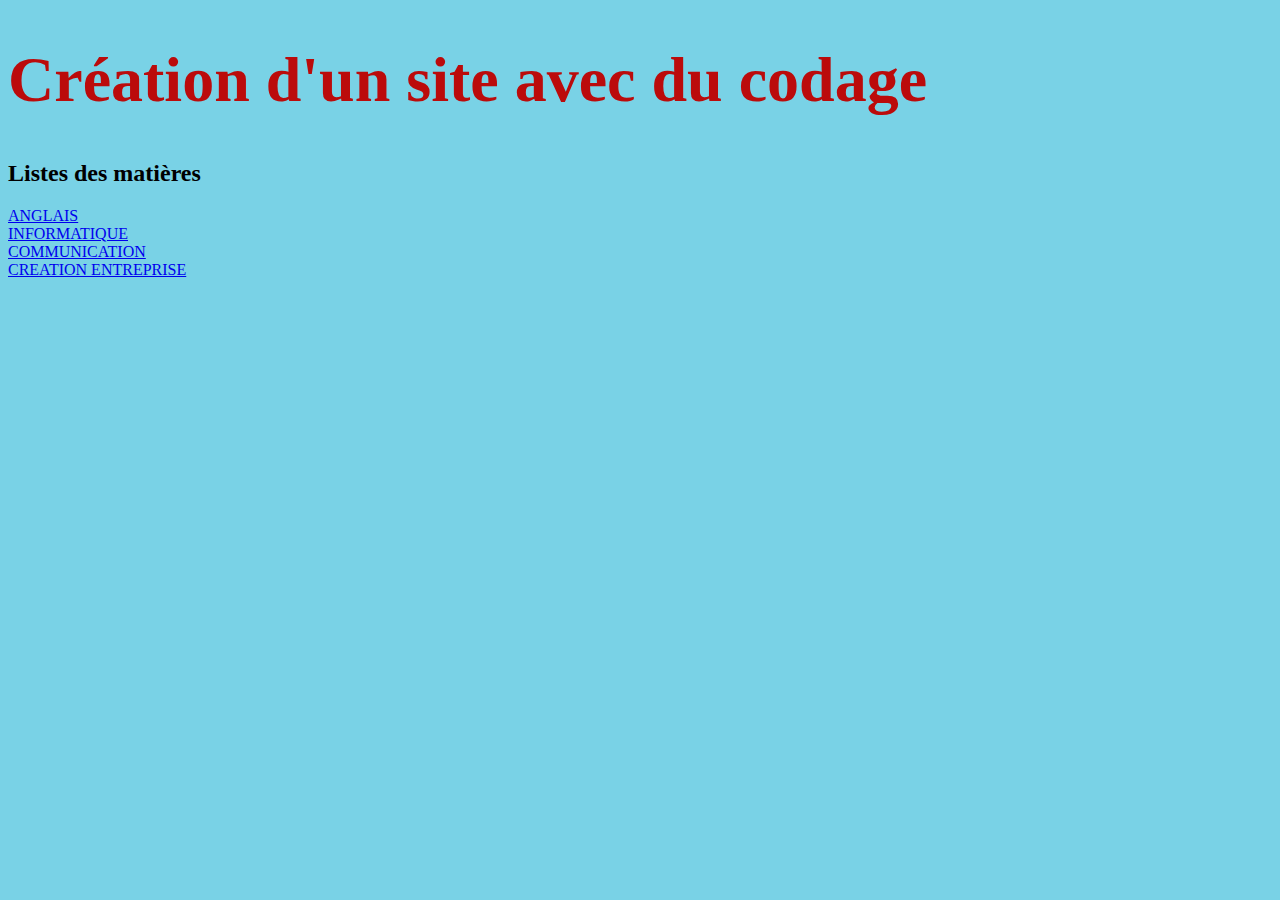
<file: index.html>
<!DOCTYPE html>
<html>
<head>
	<meta charset="utf-8">
	<title></title>
<link rel="stylesheet" type="text/css" href="style.css">
</head>
<body bgcolor="#79d2e6">
<h1> Création d'un site avec du codage </h1>
<h2> Listes des matières </h2>
	<a href="anglais.html"> ANGLAIS </a> <br>
	<a href="informatique.html"> INFORMATIQUE </a> <br>
	<a href="communication.html"> COMMUNICATION </a> <br>
	<a href="creation_entreprise.html"> CREATION ENTREPRISE </a> <br>
</body>
</html>
</file>
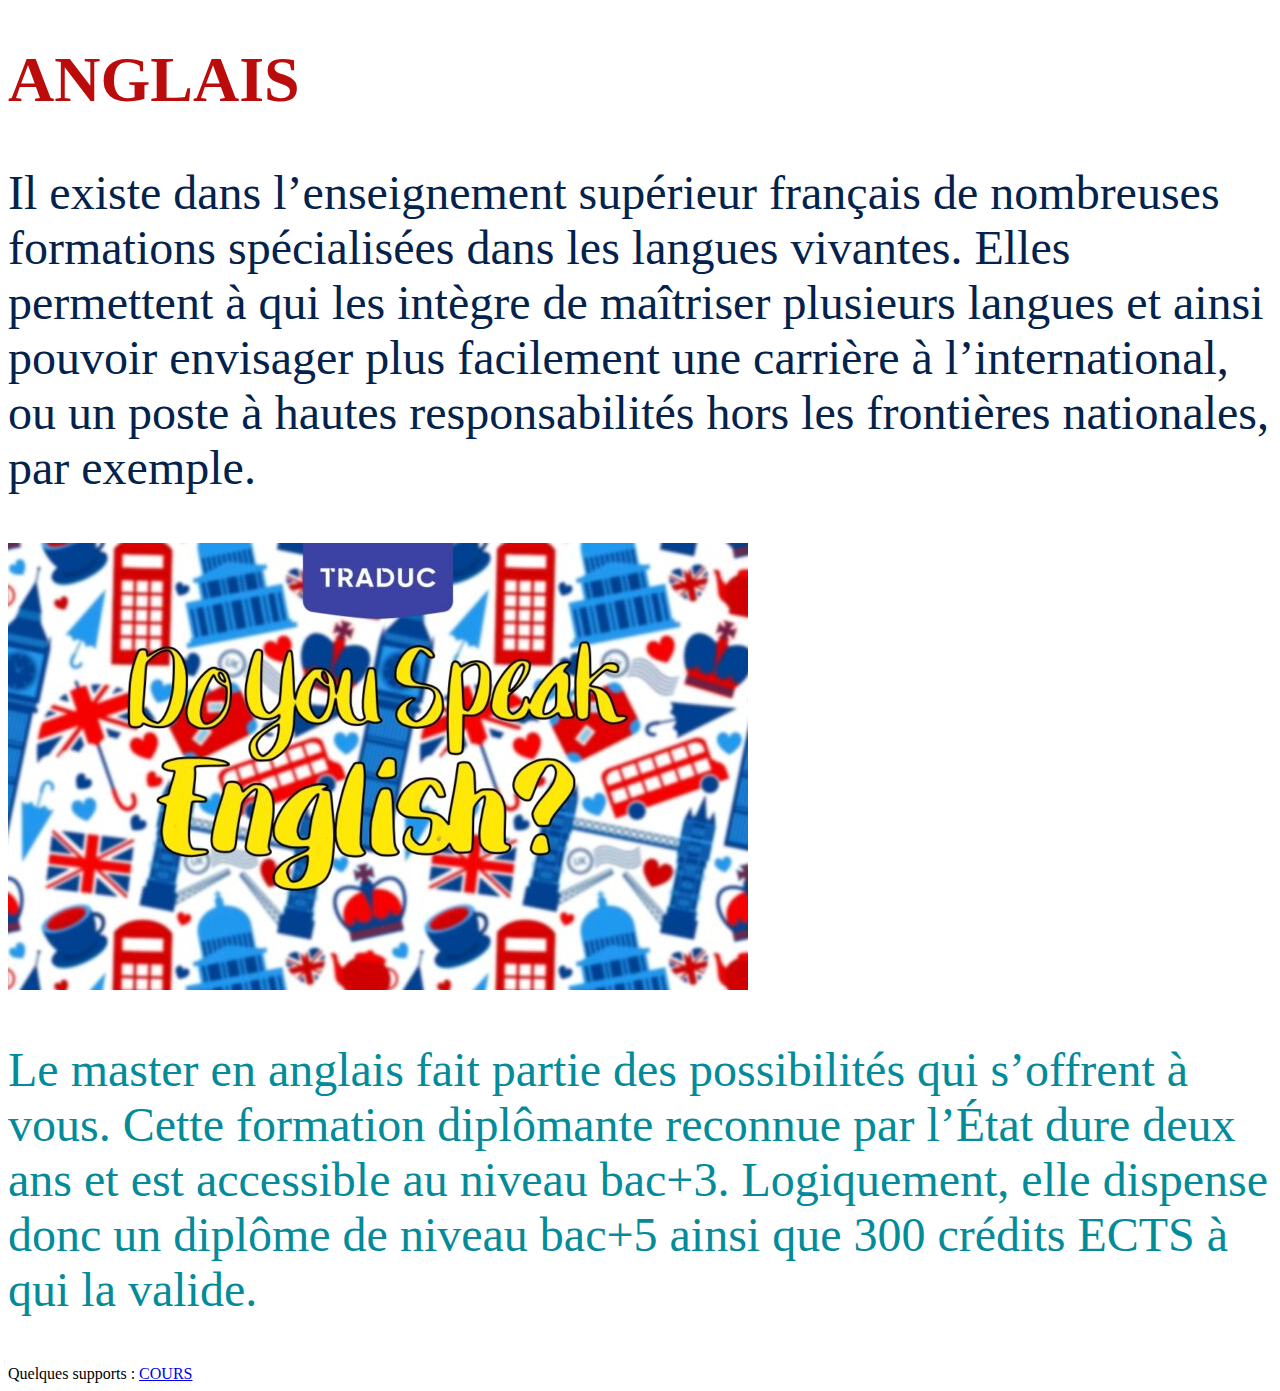
<file: anglais.html>
<!DOCTYPE html>
<html>
<head>
	<meta charset="utf-8">
	<title></title>
	<link rel="stylesheet" type="text/css" href="style.css">
</head>
<body>
<h1> ANGLAIS </h1>
	<p class ="c1">
		Il existe dans l’enseignement supérieur français de nombreuses formations spécialisées dans les langues vivantes. Elles permettent à qui les intègre de maîtriser plusieurs langues et ainsi pouvoir envisager plus facilement une carrière à l’international, ou un poste à hautes responsabilités hors les frontières nationales, par exemple.
	</p>
	<img src="image1.jpg">
	<p classe ="c2">
		Le master en anglais fait partie des possibilités qui s’offrent à vous. Cette formation diplômante reconnue par l’État dure deux ans et est accessible au niveau bac+3. Logiquement, elle dispense donc un diplôme de niveau bac+5 ainsi que 300 crédits ECTS à qui la valide.
	</p>
Quelques supports : 
<a href="coursanglais.pdf" target="_blank"> COURS </a> <br>

</body>
</html>
</file>
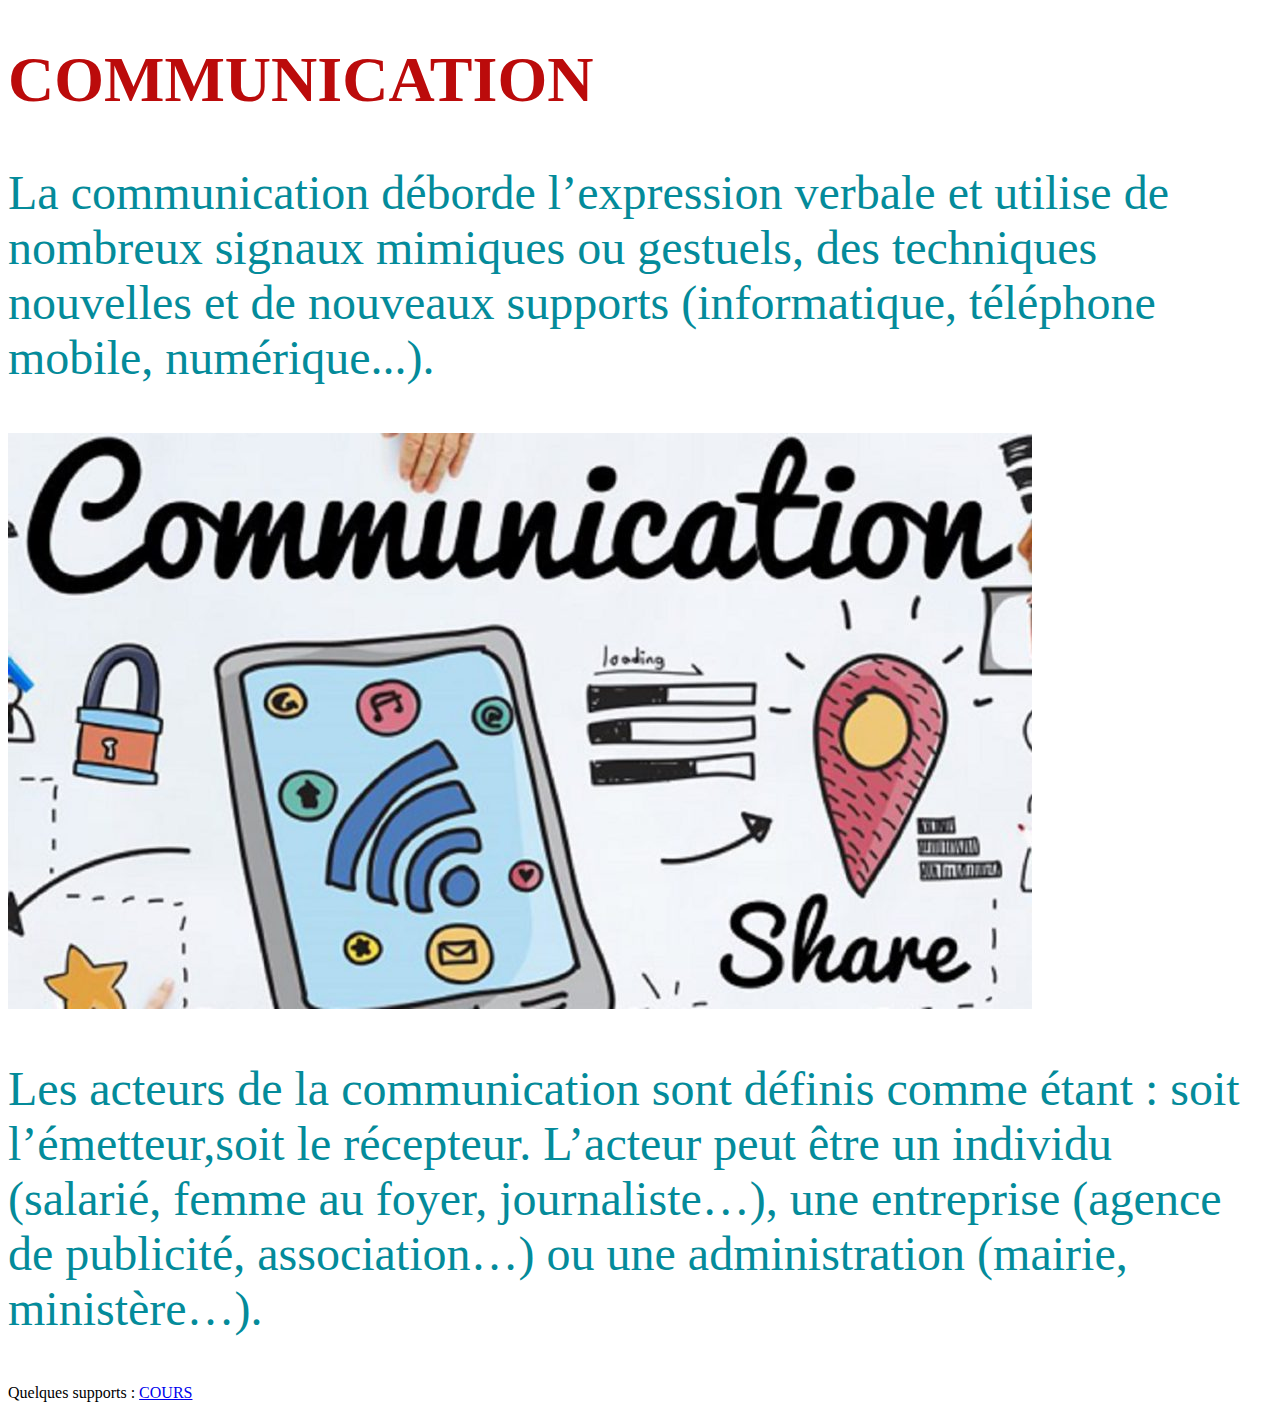
<file: communication.html>
<!DOCTYPE html>
<html>
<head>
	<meta charset="utf-8">
	<title></title>
	<link rel="stylesheet" type="text/css" href="style.css">
</head>
<body>
<h1> COMMUNICATION </h1>
<p>
	La communication déborde l’expression verbale et utilise de nombreux signaux mimiques ou gestuels, des techniques nouvelles et de nouveaux supports (informatique, téléphone mobile, numérique...).
</p>
	<img src="image3.jpg">

	<p>
		Les acteurs de la communication sont définis comme étant : soit l’émetteur,soit le récepteur.
		L’acteur peut être un individu (salarié, femme au foyer, journaliste…), une entreprise (agence de publicité, association…) ou une administration (mairie, ministère…).
	</p>

Quelques supports : 
<a href="coursanglais.pdf" target="_blank"> COURS </a> <br>

</body>
</html>
</file>
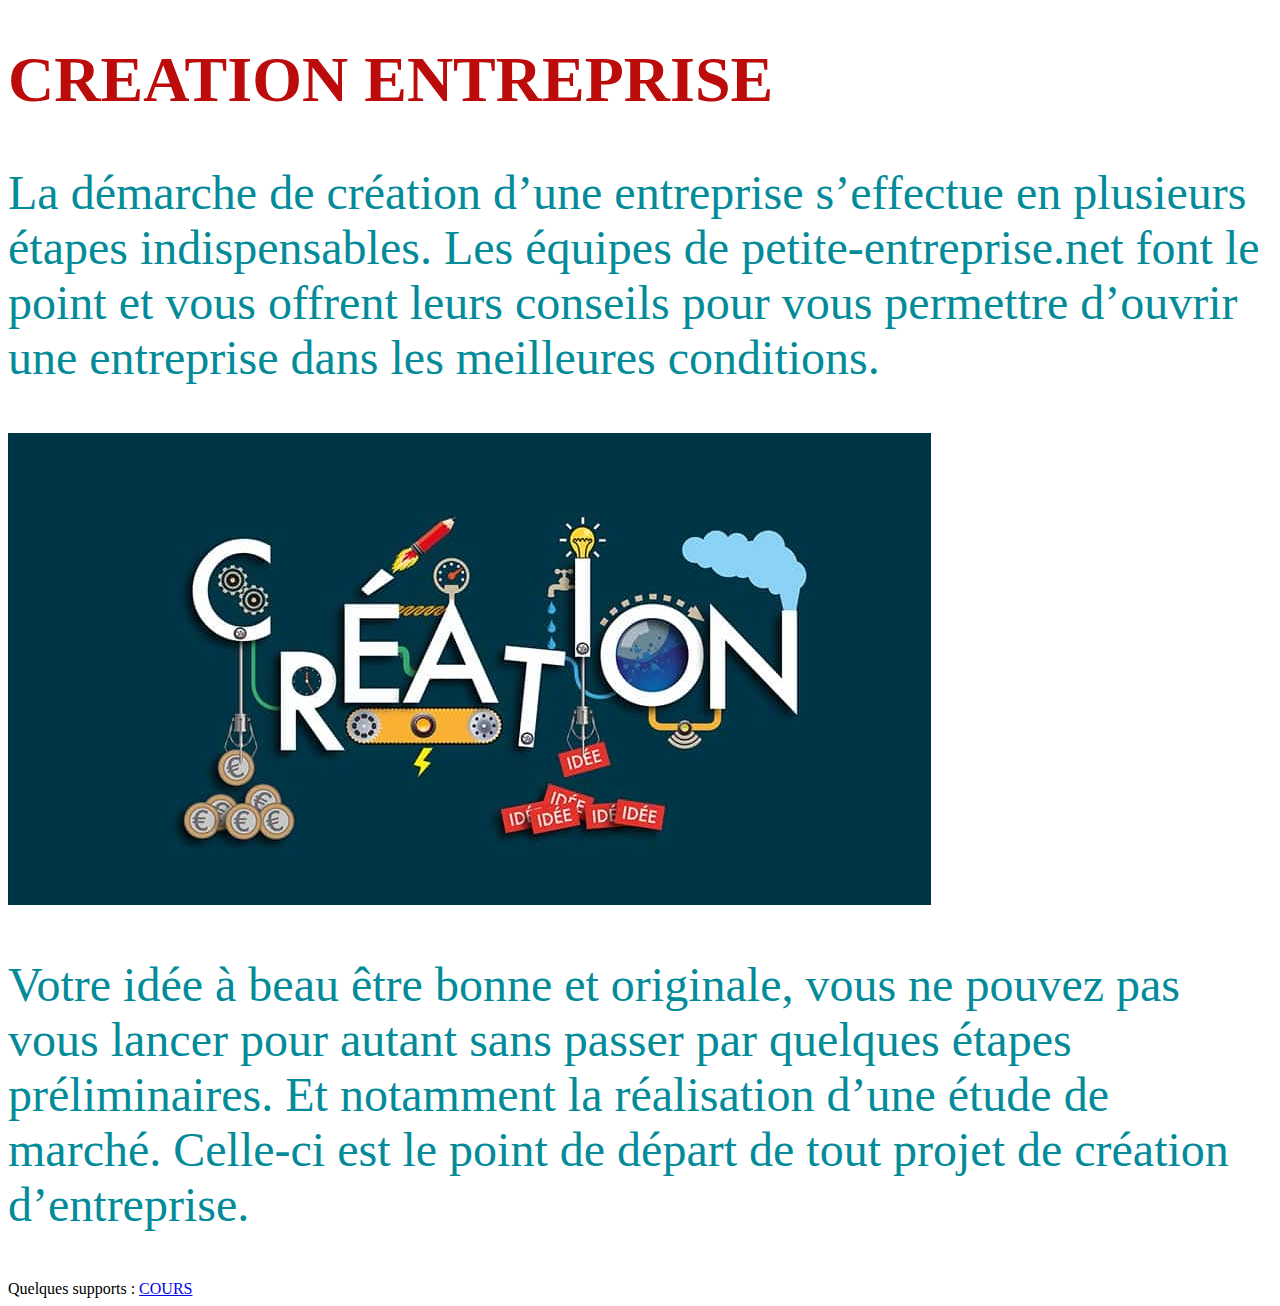
<file: creation_entreprise.html>
<!DOCTYPE html>
<html>
<head>
	<meta charset="utf-8">
	<title></title>
	<link rel="stylesheet" type="text/css" href="style.css">
</head>
<body>
<h1> CREATION ENTREPRISE </h1>
	<p>
		La démarche de création d’une entreprise s’effectue en plusieurs étapes indispensables. Les équipes de petite-entreprise.net font le point et vous offrent leurs conseils pour vous permettre d’ouvrir une entreprise dans les meilleures conditions.
	</p>
	<img src="image4.jpg">
	<p>
		Votre idée à beau être bonne et originale, vous ne pouvez pas vous lancer pour autant sans passer par quelques étapes préliminaires. Et notamment la réalisation d’une étude de marché. Celle-ci est le point de départ de tout projet de création d’entreprise.
	</p>

Quelques supports : 
<a href="coursanglais.pdf" target="_blank"> COURS </a> <br>

</body>
</html>
</file>
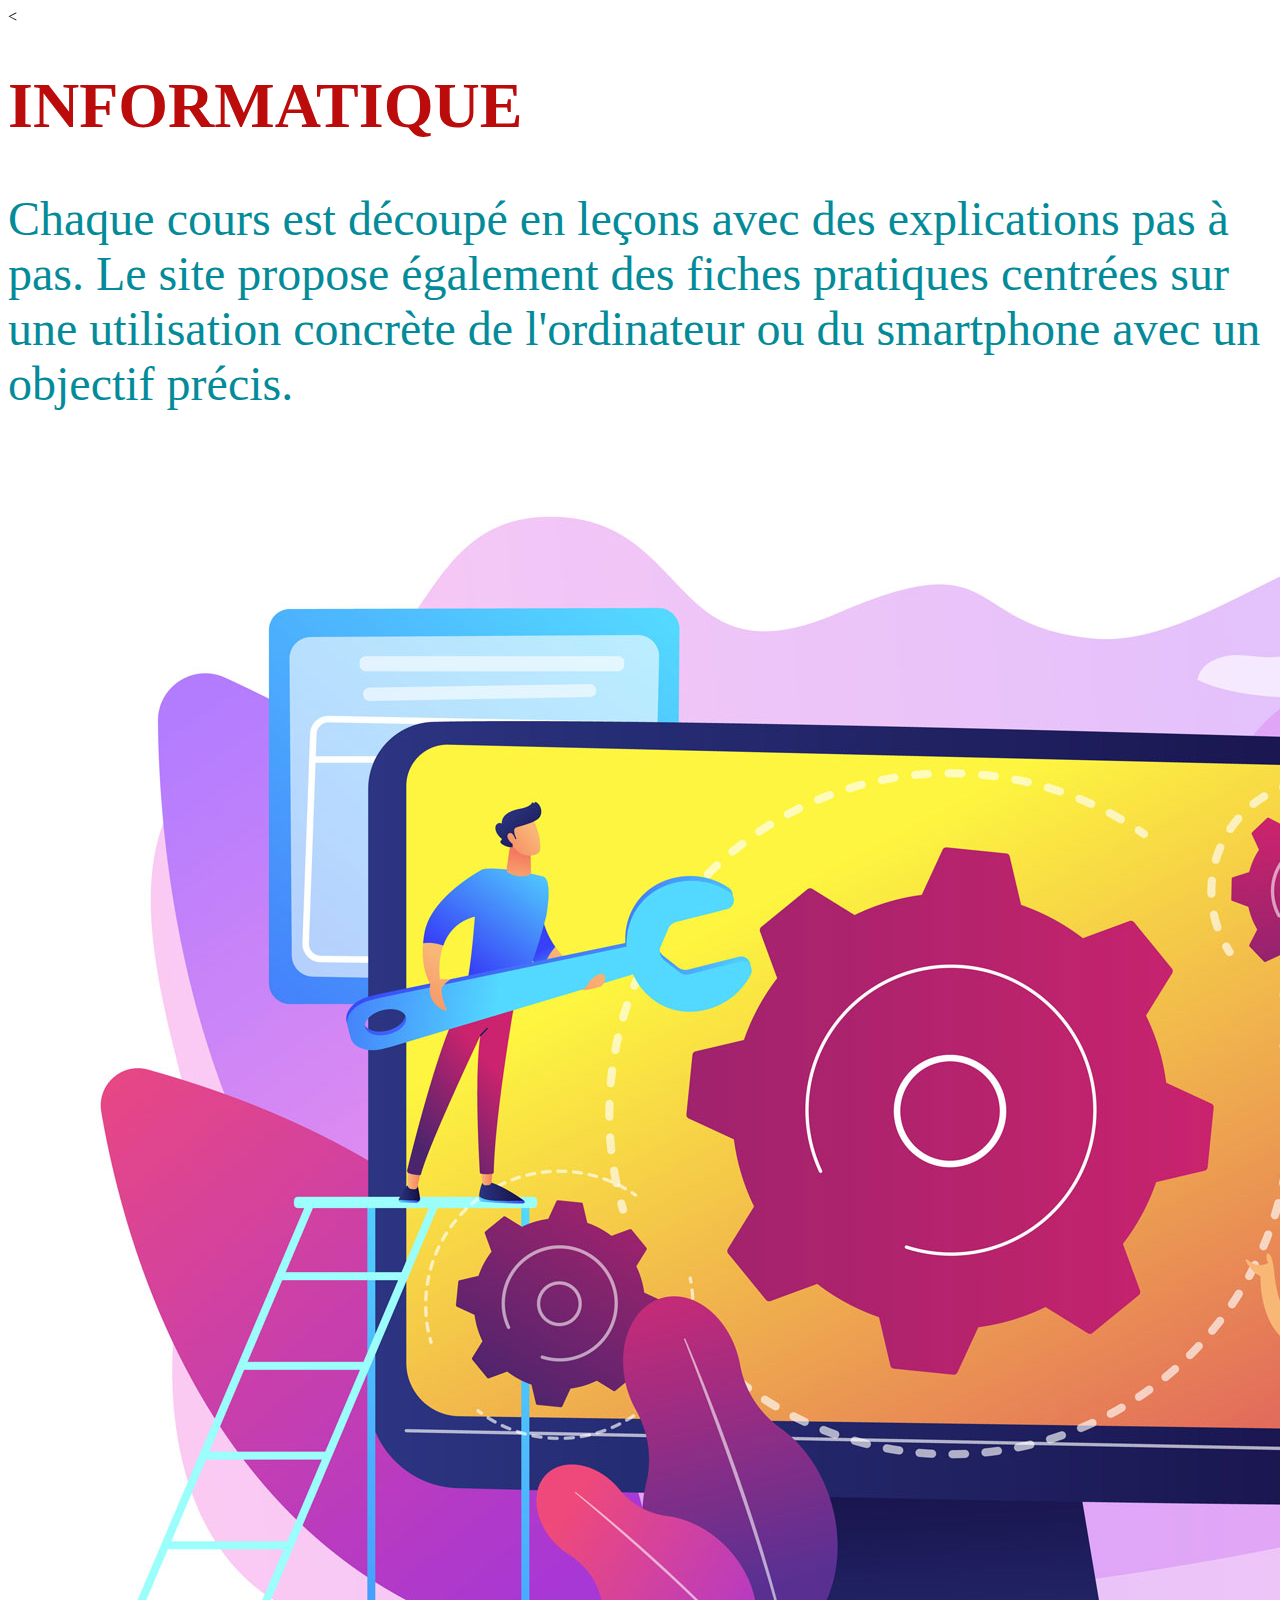
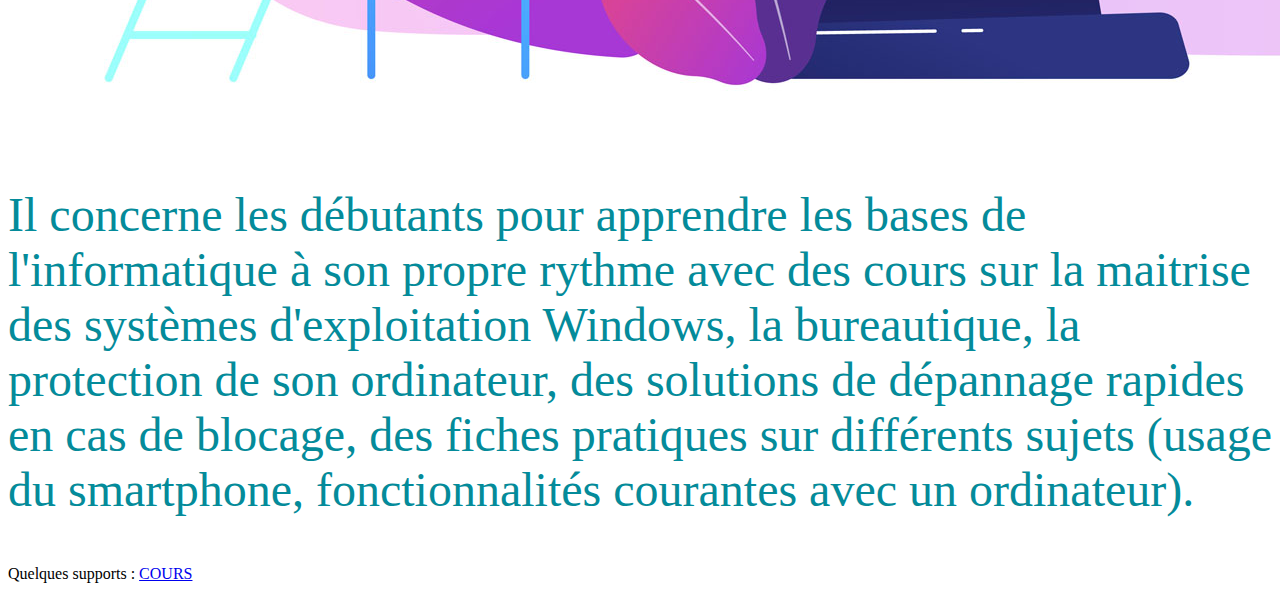
<file: informatique.html>
<<!DOCTYPE html>
<html>
<head>
	<meta charset="utf-8">
	<title></title>
<link rel="stylesheet" type="text/css" href="style.css">

</head>
<body>
<h1> INFORMATIQUE </h1>
	<p>
	Chaque cours est découpé en leçons avec des explications pas à pas. Le site propose également des fiches pratiques centrées sur une utilisation concrète de l'ordinateur ou du smartphone avec un objectif précis.
	</p>
	<img src="image2.jpg">
	<p>
		Il concerne les débutants pour apprendre les bases de l'informatique à son propre rythme avec des cours sur la maitrise des systèmes d'exploitation Windows, la bureautique, la protection de son ordinateur, des solutions de dépannage rapides en cas de blocage, des fiches pratiques sur différents sujets (usage du smartphone, fonctionnalités courantes avec un ordinateur).
	</p>

Quelques supports : 
<a href="coursanglais.pdf" target="_blank"> COURS </a> <br>

</body>
</html>
</file>
<file: style.css>
h1
{
	color : #BB0B0B;
	font-size: 4em;
}
p{
	color : #048B9A;
	font-size: 3em;
	font-style: verdana;
}

.c1{
	color : #03224c
}

.c2{
	color : #006400
}
</file>
